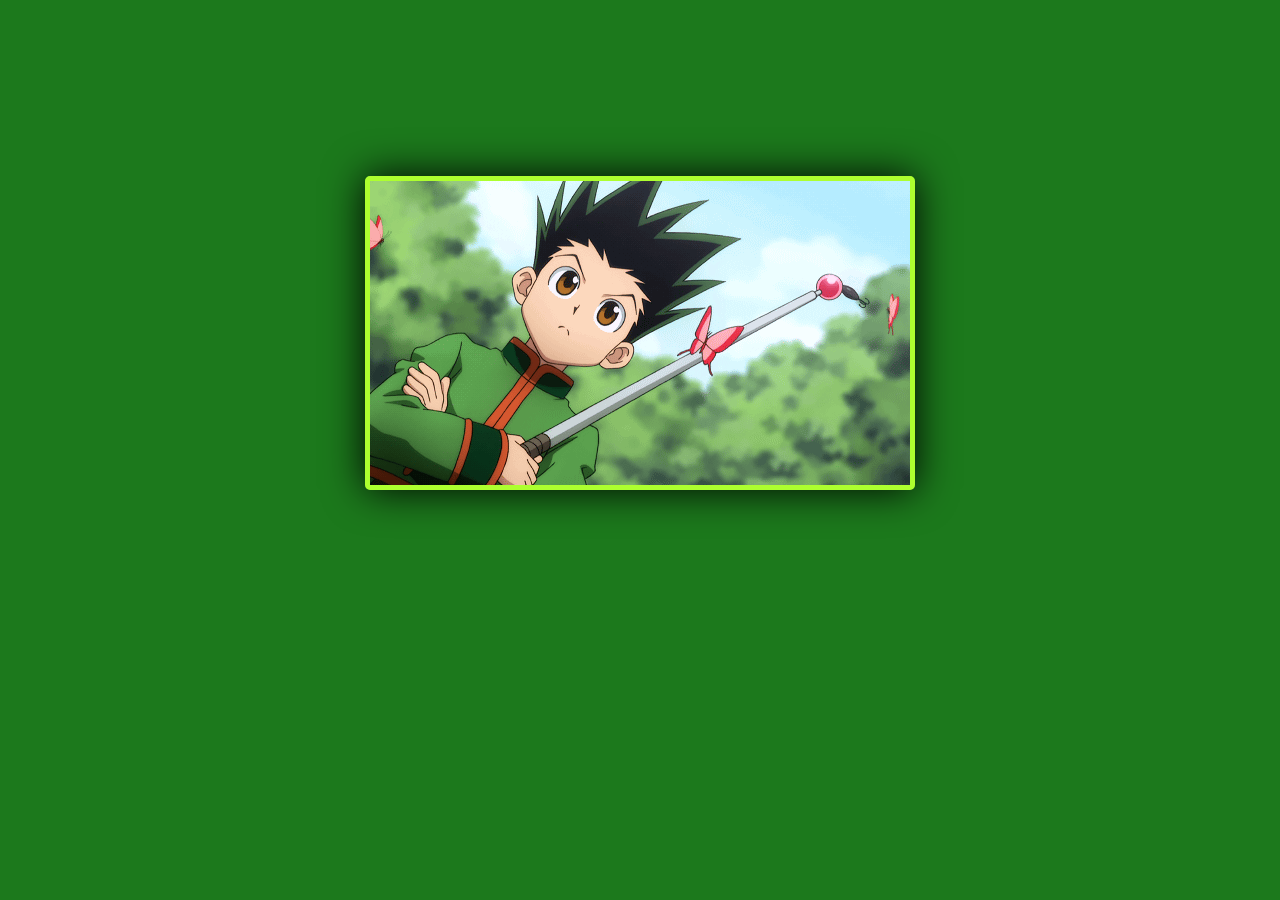
<file: index.html>
<!DOCTYPE html>
<html lang="en">
<head>
    <meta charset="UTF-8">
    <meta http-equiv="X-UA-Compatible" content="IE=edge">
    <meta name="viewport" content="width=device-width, initial-scale=1.0">
    <title>Rock, Paper, Scissors</title>
    <script src="js.js" defer></script>
    <link rel="stylesheet" href="style.css">
</head>


<body>
    <div class="title">
        <h1>Oh hi stranger</h1> 
        <img src="img/gon_gif.gif" alt="gon talking">
    </div>

    


    <div class="play-opt-in">
        <p>Want to play a game of Rock Paper Scissor?</p>
        <div class="choices">
        <a href="game.html"><button>Yes</button></a>
        <a href="doom.html"><button>No</button></a>
        </div>
    </div>
    <div class="invisibler"></div>

    <audio src="songs/intro-song.mp3" autoplay class="audio"></audio>

    
</body>
</html>
</file>
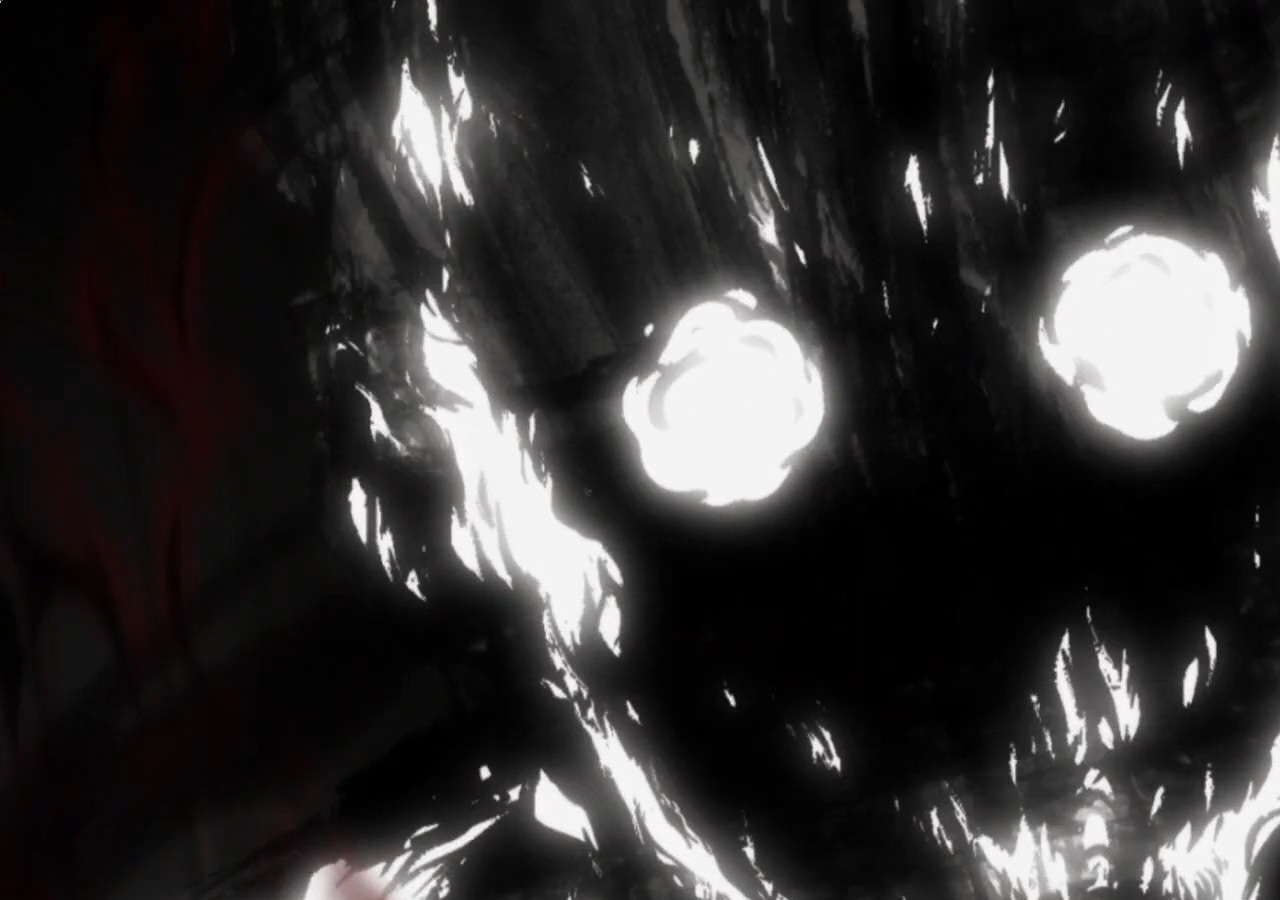
<file: doom.html>
<!DOCTYPE html>
<html lang="en">
<head>
    <meta charset="UTF-8">
    <meta http-equiv="X-UA-Compatible" content="IE=edge">
    <meta name="viewport" content="width=device-width, initial-scale=1.0">
    <title>DIE</title>
    <link rel="stylesheet" href="style.css">
    <script src="js.js" defer></script>
</head>
<body class="doom-all">

    <audio src="songs/win-noplay-song.mp3" autoplay class="audio"></audio>
    
    <p class="aniOne fir">T</p>
    <p class="aniOne sec">H</p>
    <p class="aniOne thi">A</p>
    <p class="aniOne fou">T</p>
    <p class="aniOne fif">'</p>
    <p class="aniOne six">S</p>
    <p class="aniOne sev"> </p>
    <p class="aniOne eig">F</p>
    <p class="aniOne nin">I</p>
    <p class="aniOne ten">N</p>
    <p class="aniOne ele">E</p>

</body>
</html>
</file>
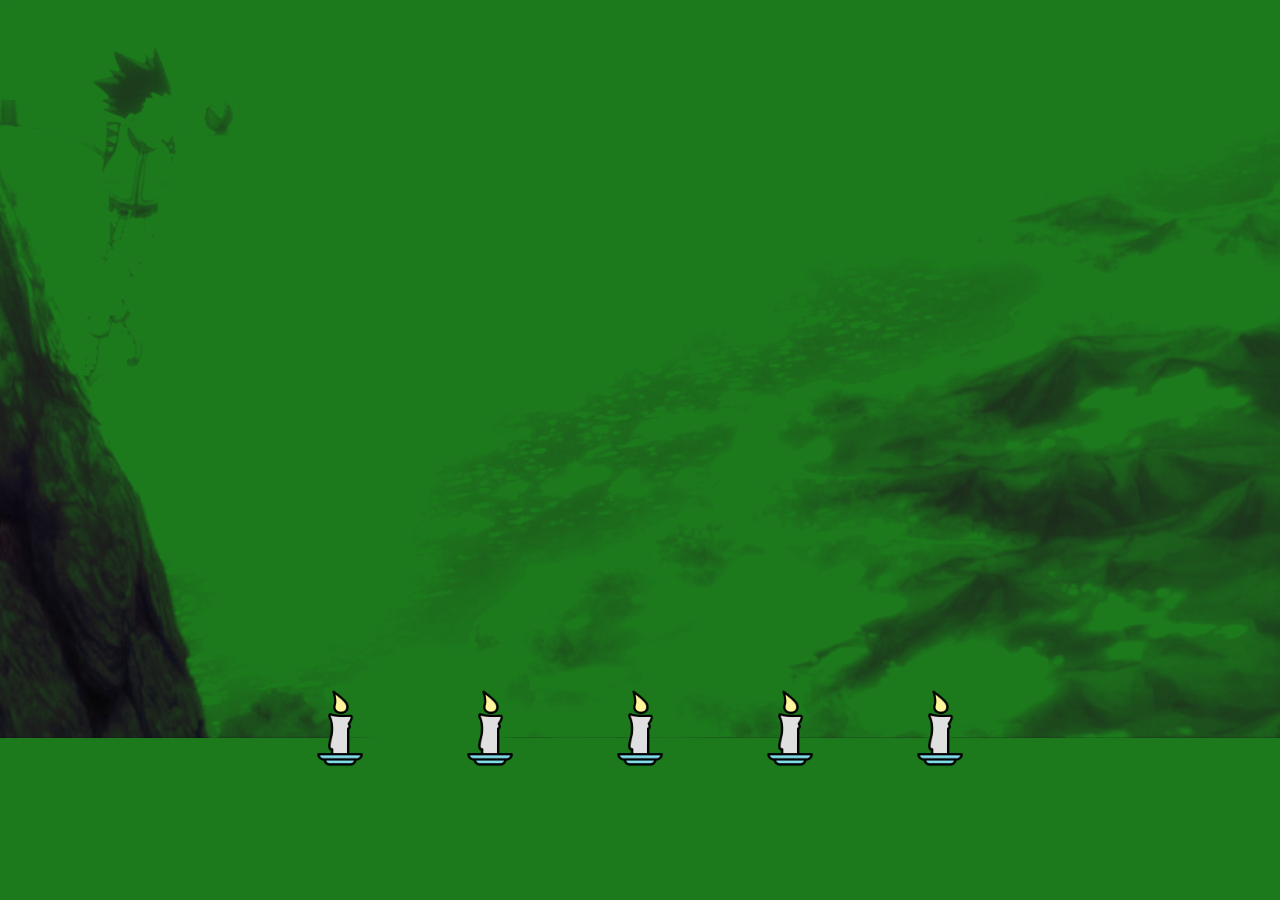
<file: game.html>
<!DOCTYPE html>
<html lang="en">
<head>
    <meta charset="UTF-8">
    <meta http-equiv="X-UA-Compatible" content="IE=edge">
    <meta name="viewport" content="width=device-width, initial-scale=1.0">
    <title>RPS GAME</title>
    <script src="js.js" defer></script>
    <link rel="stylesheet" href="style.css">
</head>
<body class="battle-body">
    <div class="titles">
        <h1 class="round-counter">Round 1</h1>
        <h3 class="player-name">(((You)))</h3>
        <h3 class="gon-name">Gon</h3>
        <h1 class="pick-player">Your Pick</h1>
        <h1 class="pick-pc">Gon's Pick</h1>
    </div>
    <div class="battle-screen">

        
        

        <div class="player-cont cont">
            <img src="img/player_play.jpg" alt="" class="player">
        </div>

        <div class="playground">
            <div class="rock"> <img src="img/rock.png" alt="rock"></div>
            <div class="paper"> <img src="img/paper.png" alt="paper"></div>
            <div class="scissors"> <img src="img/scissor.png" alt="scissors"></div>
        </div>
        
        <div class="gon-cont cont">
            <img src="img/gon_neutral.jpg" alt="" class="gon">
            
        </div>

        
    </div>
    <div class="candles">
        <img src="img/candle.png" alt="candle-score" class="candle one">
        <img src="img/candle.png" alt="candle-score" class="candle two">
        <img src="img/candle.png" alt="candle-score" class="candle three">
        <img src="img/candle.png" alt="candle-score" class="candle four">
        <img src="img/candle.png" alt="candle-score" class="candle five">
        
    </div>
    <audio src="songs/pg-song.mp3" autoplay class="audio"></audio>
</body>
</html>
</file>
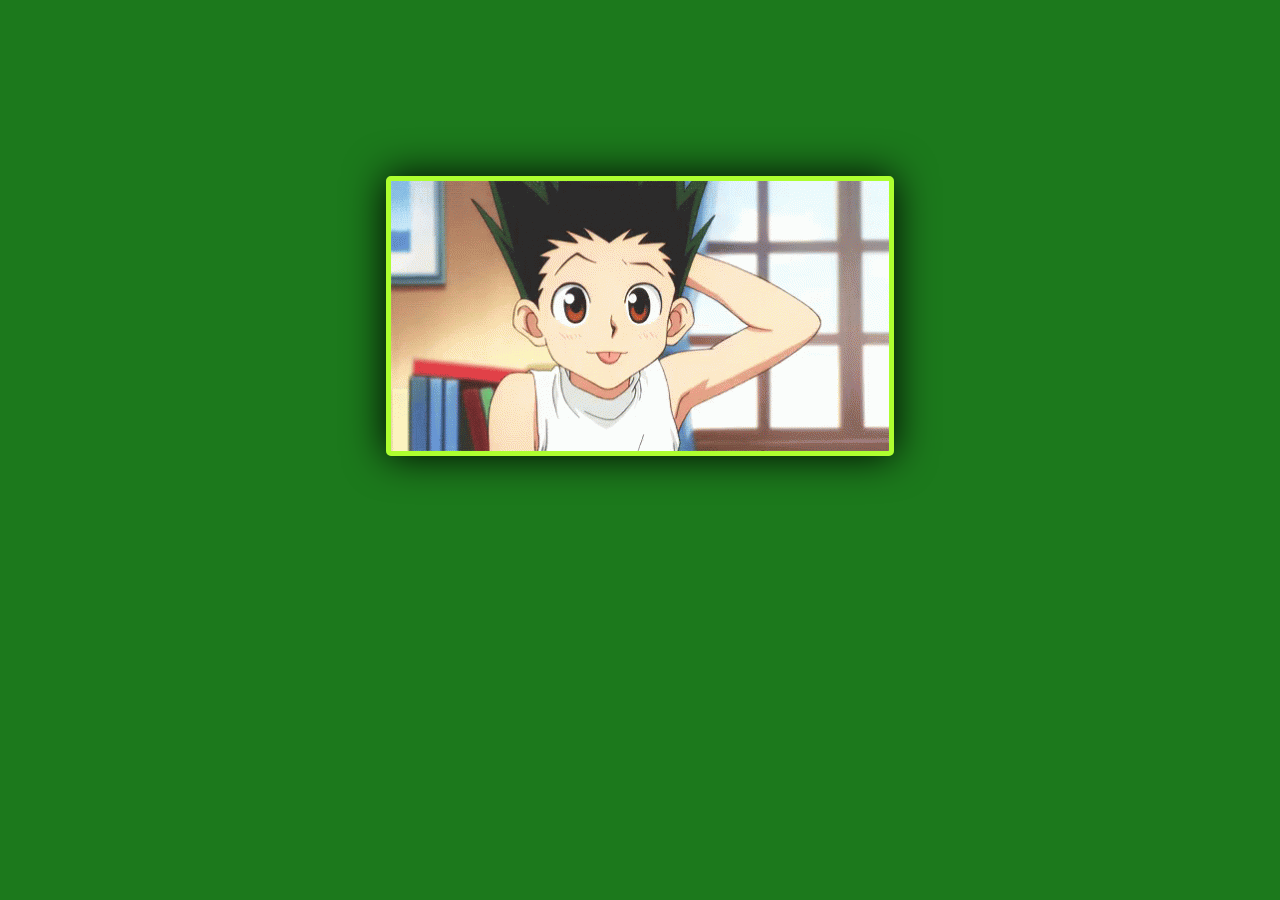
<file: lose.html>
<!DOCTYPE html>
<html lang="en">
<head>
    <meta charset="UTF-8">
    <meta http-equiv="X-UA-Compatible" content="IE=edge">
    <meta name="viewport" content="width=device-width, initial-scale=1.0">
    <title>You lost</title>
    <link rel="stylesheet" href="style.css">
    <script src="js.js" defer></script>
</head>
<body>
    <div class="title">
        <h1>Sorry, I won, hehehe</h1> 
        <img src="img/gon_won.gif" alt="gon happy">
    </div>

    <audio src="songs/gon_song.mp3" autoplay class="audio"></audio>

    
</body>
</html>
</file>
<file: style.css>
@import url('https://fonts.googleapis.com/css2?family=Dongle:wght@700&display=swap');

:root{
    --color-candle: rgb(236, 96, 14);
}

*{
    margin: 0;
    padding: 0;
    font-family: 'Dongle', sans-serif;
}

.doom-all{
    background-image: url(img/gon_lost_3.jpg);
    background-color: rgba(73, 11, 11, 0.548);
    animation: flasherin 1.3s cubic-bezier(0.175, 0.666, 0.32, 1.275) both;
    animation-iteration-count: infinite;
}

.aniOne{
    animation: ani1 forwards;
    animation-duration: 1s;
    font-size: 50px;
}

.fir{
    margin-top: 30px;
    animation-delay: .5s;
}

.sec{
    animation-delay: .8s;
}

.thi{
    animation-delay: 1.1s;
}

.fou{
    animation-delay: 1.4s;
}

.fif{
    animation-delay: 1.7s;
    margin-top: -20px;
}

.six{
    animation-delay: 2s;
    margin-top: -30px;
    
}

.sev{
    animation-delay: 2.3s;
    padding-top: 50px;
}

.eig{
    animation-delay: 2.7s;
}

.nin{
    animation-delay: 3.1s;
}

.ten{
    animation-delay: 3.4s;
}

.ele{
    animation-delay: 3.7s;
}



@keyframes flasherin {
    0%{
        background-blend-mode: none;
    }
    50%{
        background-blend-mode: multiply;
    }
    100%{
        background-blend-mode:luminosity;
    }
}





body{
    background-color: rgb(28, 121, 28);
    display: flex;
    align-items: center;
    justify-content: center;
    flex-direction: column;
    position: relative;
}

h1{
    color: white;
    font-size: 80px;
    padding: 30px;
    opacity: 0;
    animation: ani1 1.6s ease-out forwards;
    margin-top: 0px;
}

@keyframes ani1{
    100%{
        opacity: 1;
    }
}

p{
    color: white;
    font-size: 30px;
    opacity: 0;
    animation: ani1 1.2s 1.9s ease-out forwards;
    font-family: 'Dongle', sans-serif;
    font-size: 40px;
}

.title{
    display: flex;
    flex-direction: column;
    align-items: center;
}

.title > img{
    border:greenyellow 5px solid;
    border-radius: 5px;
    box-shadow: black 0px 0px 40px;
}

.play-opt-in > p {
    padding: 30px;
}

button{
    scale: 1;
    padding: 0px 20px;
    font-size: 20px;
    background-color: rgb(39, 56, 56);
    color: lightsteelblue;
    border-radius: 10px;
    border: greenyellow 2px solid;
    animation: descaler 0.1s ease-in;
    z-index: 3;
    font-weight: 700;
    font-size: 32px;
    
}

 .invisibler{
    background-color:rgb(28, 121, 28);
    height: 110px;
    width: 300px;
    position: absolute;
    margin-top: 640px;
    opacity: 1;
    animation: fader 1.6s 3.1s ease-out forwards;
    display:block;
} 

@keyframes fader{
    0%{
        opacity: 1;
    }

    90%{
        opacity: 0;
    }
    
    100%{
        opacity: 0;
        display: none;
        margin-left: 500px;
    }
}



button:hover{

    animation: scaler 0.2s ease-out forwards;
    
}


@keyframes scaler{
    0%{
        scale: 1;
    }
    100%{
        scale: 1.4;
    }
}

@keyframes descaler{
    0%{
        scale: 1.4;
    }
    100%{
        scale: 1;
    }
}


.play-opt-in{
    display: flex;
    align-items: center;
    flex-direction: column;
}

.choices > a{
    margin: 0 20px;
}

/*//////////////////////////////////////// CSS FOR BATTLE AREA PAGE ////////////////////////////////////////*/

.battle-body{
    background-image: url(/img/background.jpg);
    background-repeat: no-repeat;
    background-size: cover;
    background-position: top;
    background-blend-mode: darken;
}

.titles{
    height: 140px;
    position: ;
}

.titles > h1{
    margin-top: 0;
    margin-bottom: 0;
}

.pick-player{
    align-self:flex-end;
    position: absolute;
    margin-left: -200px;
    width: 300px;
    padding: 0px;
    z-index: 300;
    color: rgb(236, 96, 14);
}

.pick-pc{
    display: flex;
    justify-content: right;
    position: absolute;
    margin-left: 120px;
    width: 300px;
    padding: 0px;
    z-index: 300;
    color: greenyellow;
}

.gon-name{
    position: absolute;
    color: white;
    right: 340px;
    top: 200px;
    font-size: 40px;
    opacity: 0;
    animation: ani1 1.6s ease-out forwards;
}

.player-name{
    position: absolute;
    color: white;
    left: 310px;
    top: 200px;
    font-size: 40px;
    opacity: 0;
    animation: ani1 1.6s ease-out forwards;
}

.battle-screen{
    display: flex;
    align-items: center;
    justify-content: center;
    flex-direction: row;
    position: relative;
    width: 100%;
    opacity: 0;
    animation: ani1 1.6s ease-out forwards;

}

.playground{
    width: 700px;
    height: 400px;
    margin: 80px 80px;
    margin-top: 50px;
    border: 4px greenyellow solid;
    box-shadow: black 0 0 20px;
    display: flex;
    align-items: center;
    justify-content: center;
    gap: 8em;
    background-image:
    linear-gradient(rgba(56, 68, 73, 0.952), rgb(148, 153, 132)),
    url(/img/greedisland.jpg);
    background-size:cover;
    background-blend-mode:multiply;
    border-radius: 10px;

}



.playground > div{
    height: 80px;
    width: 80px;
    border: wheat 2px solid;
    padding: 13px;
    border-radius: 50%;
    display: flex;
    align-items: center;
    justify-content: center;
    background-color: lightsteelblue;
    animation: choiceOut 0.4s ease-out forwards;
}

.playground > div > img{
    height: 50px;
    width: 50px;
}

.playground > div:hover{
    animation: choice 0.2s ease-out forwards;
}
@keyframes choice {
    100%{
        background-color:rgb(28, 121, 28);
    }
    
}

@keyframes choiceOut{
    0%{
        background-color:rgb(28, 121, 28);
    }
    100%{
        background-color: lightsteelblue;
    }
}

.player{
    object-fit: cover;
    
}

.gon{
    object-fit: cover;
    bottom: 10px;


}

.cont{
    height: 300px;
    width: 300px;
    border: lightsteelblue 4px solid;
    border-radius: 10px;
    overflow: hidden;
    position: relative;
    
}

.candles{
    position: relative;
    left: -50px;
}


.candle{
    width: 100px;
    height: 100px;
    position: absolute;
    background-color: none;
    animation: candleLight 2s cubic-bezier(0.175, 0.885, 0.32, 1.275) forwards;
    animation-play-state: paused;
    border-radius: 30%;
}


@keyframes candleLight {
    0%{
        background-color: none;
    }

    5%{
        background-color: rgba(231, 17, 60, 0.966);
    }
    10%{
        background-color: rgb(176, 231, 46);
    }
    25%{
        background-color: rgb(241, 200, 14);
    }
    50%{
        background-color: rgb(236, 233, 34);
    }
    100%{
        background-color: var(--color-candle);
    }

    
}


.one{
    left: -300px;
}

.two{
    left: -150px;
}

.three{
    left: 0px;
}

.four{
    left: 150px;
}
.five{
    left: 300px;
}
</file>
